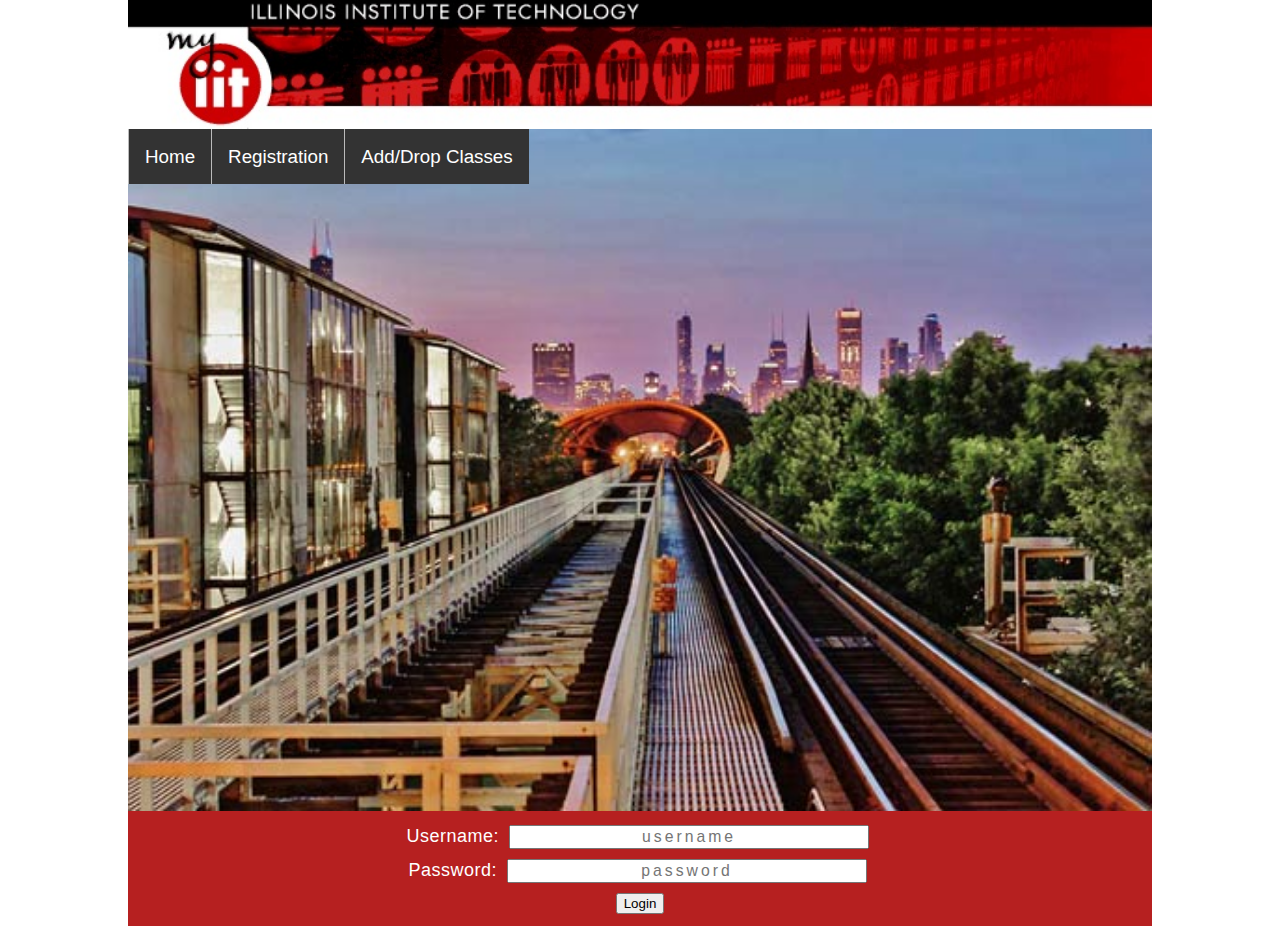
<file: index.html>
<!DOCTYPE html>
<html lang="en">
  <head>
        <title>MyIIT-Home</title>
        <meta charset="UTF-8">
        <link rel="stylesheet" href="css/style.css">
  </head>
  <body>
    <div class="content">
        <form method="get" action="#null">
               <img src="img/header_blk_red.jpg" alt="header">

              <ul id="nav">
                    <li><a href="MyIIT">Home</a></li>
                    <li><a href="registration/index.html">Registration</a></li>
                    <li><a href="CRN.html">Add/Drop Classes</a></li>
              </ul>
              <div>
                <img src="img/iit_image.jpg" alt="iit greenline">
              <fieldset class="center" name="Password Info">
                <div class="container" >
                     <p>
                       <label>Username: <input type="text" name= "Username_field" placeholder="username"></label>
                     </p>
                     <p>
                       <label>Password: <input type ="text" name="Password_field" placeholder="password"></label>
                     </p>
                     <p>
                       <input type="submit" name="submit" id="submit" value="Login" />
                     </p>
                </div>
              </fieldset>
        </form>
      </div>
  </body>
  </html>
</file>
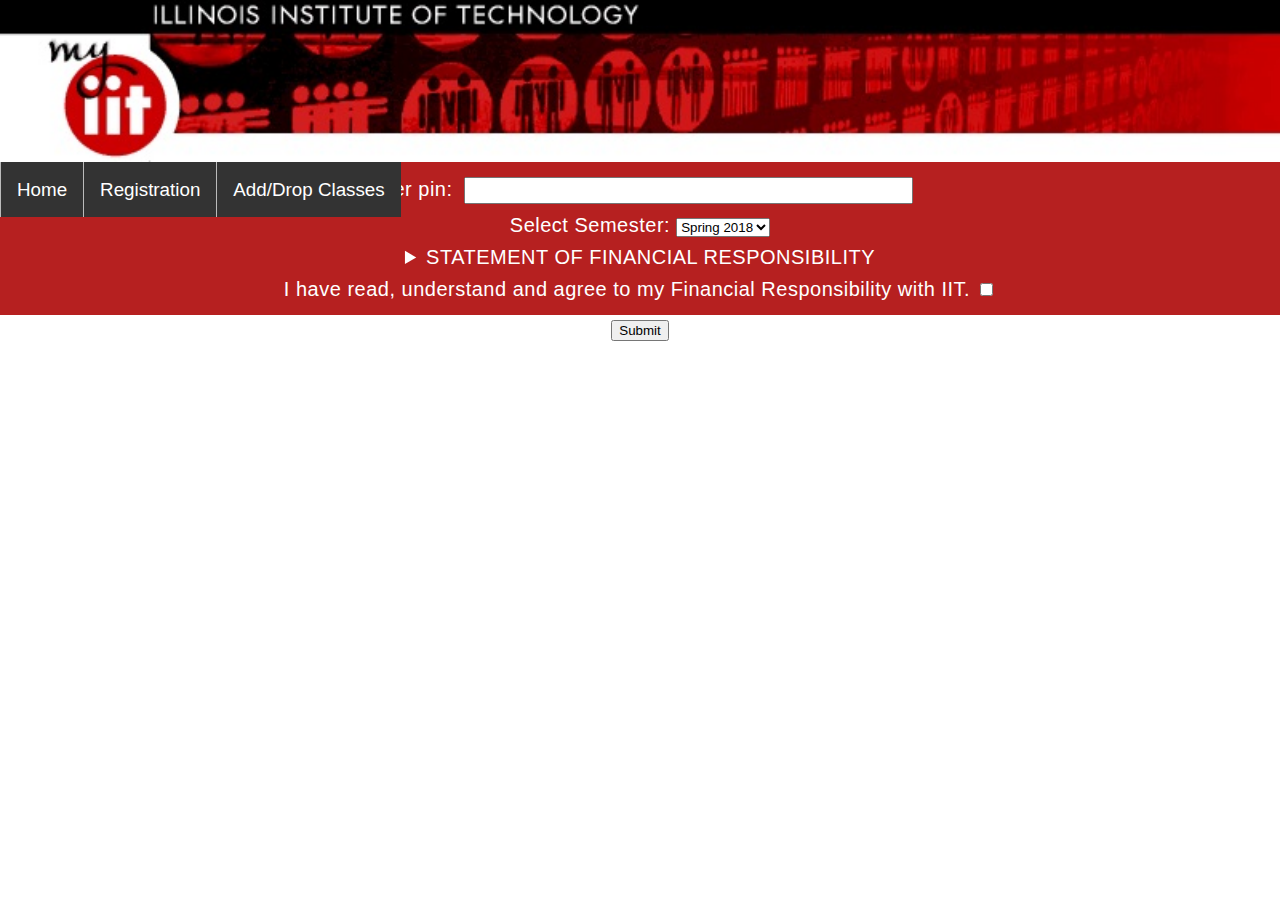
<file: registration/index.html>
<!DOCTYPE html>
  <html lang="en" id="registration">
  
    <head>
      <title>myIIT-Register</title>
      <meta charset="utf-8"/>
      <link rel="stylesheet" href="../css/style.css">
    </head>
    <header>
      <img src="../img/header_blk_red.jpg" alt="header">
      
      <ul id="nav">
        <li><a href="../index.html">Home</a></li>
        <li><a href="../registration/index.html">Registration</a></li>
        <li><a href="../crn/index.html">Add/Drop Classes</a></li>
      </ul>
    </header>
    
    <body>    
      <div class="register">
        <form method="GET" action="#null" enctype="multipart/form-data">
          <fieldset>
            <p>
              <label for="pin">Enter pin:</label>
              <input id="pin" type="text" name="user_name">
            </p>
            <p>
              <label id="semester">Select Semester:</label>
              <select id="semester">
                <option value="value1" selected>Spring 2018</option> 
              </select>
            </p>
            <details>
              <summary>STATEMENT OF FINANCIAL RESPONSIBILITY</summary>
              <p> Illinois Institute of Technology (IIT) is providing you this information to help you understand the commitment that you are making with respect to the payment of your tuition, fees and other costs during your terms of enrollment at IIT, and by clicking the box below and proceeding to register for courses at IIT, you are acknowledging that you have received, read and understood this information and agreed to the terms and conditions that it contains.</p>
              <ol>  
                <li>Your student account includes charges and credits assessed to you during your enrollment at IIT, including, without limitation, tuition, room, board, fees, expenses, health insurance premiums, financial aid credits and adjustments, payments made to your account, service charges for late payment, and various fines. You may view your student account at any time through the myIIT portal.</li>
                <li>Each semester, a billing statement will be made available to you through the myIIT portal and such other responsible party or parties that you designate (e.g., parent or guardian) and for whom you have provided IIT with an e-mail address. This statement will detail the then-current charges, payments and other credits to your account, including the amount you must pay and the date such payment is due. Notifications of new billing statements will be sent via email to your IIT email address as well as the e-mail for any other responsible party that you had designated. You agree to monitor your IIT email account regularly.</li>
                <li>If your financial aid, including any disbursements of Title IV funds such as Pell grants or Federal loans, creates a credit balance on your student account, you will be refunded any such overage. If any non-financial aid payments that you make results in an overpayment of the charges on your account, IIT will hold these credits on your student account to be applied towards future charges, unless you contact the Student Accounting Office to request a refund of the overpayment, or you cease to be enrolled.</li>
                <li>By clicking the box below and proceeding to register for classes, you promise to take financial responsibility for the payment of all your education related charges and fees that become a part of your student account, when those charges are due regardless of your expected reliance on third-party resources such as financial aid, family gifts, employer reimbursement, private loans, outside scholarship or sponsorships. Any balance due to IIT as the result of adjustments made to your estimated or confirmed financial aid or your refusal to apply for any or all of your financial aid or your inability to complete the financial aid verification become your responsibility for payment. You agree to supply the Financial Aid Office with any reasonable information or documents that they may request to complete the verification process in a timely manner.</li>
                <li>By clicking the box below and proceeding to register for classes, you acknowledge that any outstanding balance due on your student account that is not timely paid when due is subject to service charges in the amounts or at the rates established and published by IIT from time to time and that you will be prevented from registering for additional courses at IIT or obtaining official documents such as diplomas or transcripts until that outstanding balance has been paid in full. You also acknowledge that failure to pay any amount due by the due date may result in an unfavorable report with credit bureaus and collection activities against you, including litigation. You agree to pay the actual expenses incurred in connection with collection of the debt, including but not limited to attorney fees, and you also agree to reimburse IIT the fees of any collection agency, which may be based on a percentage at a maximum of 33% of the aggregate amount of the debt.</li>
              </ol>
            </details>
            <p>
              <label for="acknowledge">I have read, understand and agree to my Financial Responsibility with IIT.</label>
              <input id="acknowledge" type="checkbox" name="user_name">
            </p>
          </fieldset>
          
          <p class="button">
            <input type="submit" value="Submit" onclick="return Validate()" id="submit">
          </p>
        </form>
      </div>
    </body>
  </html>
</file>
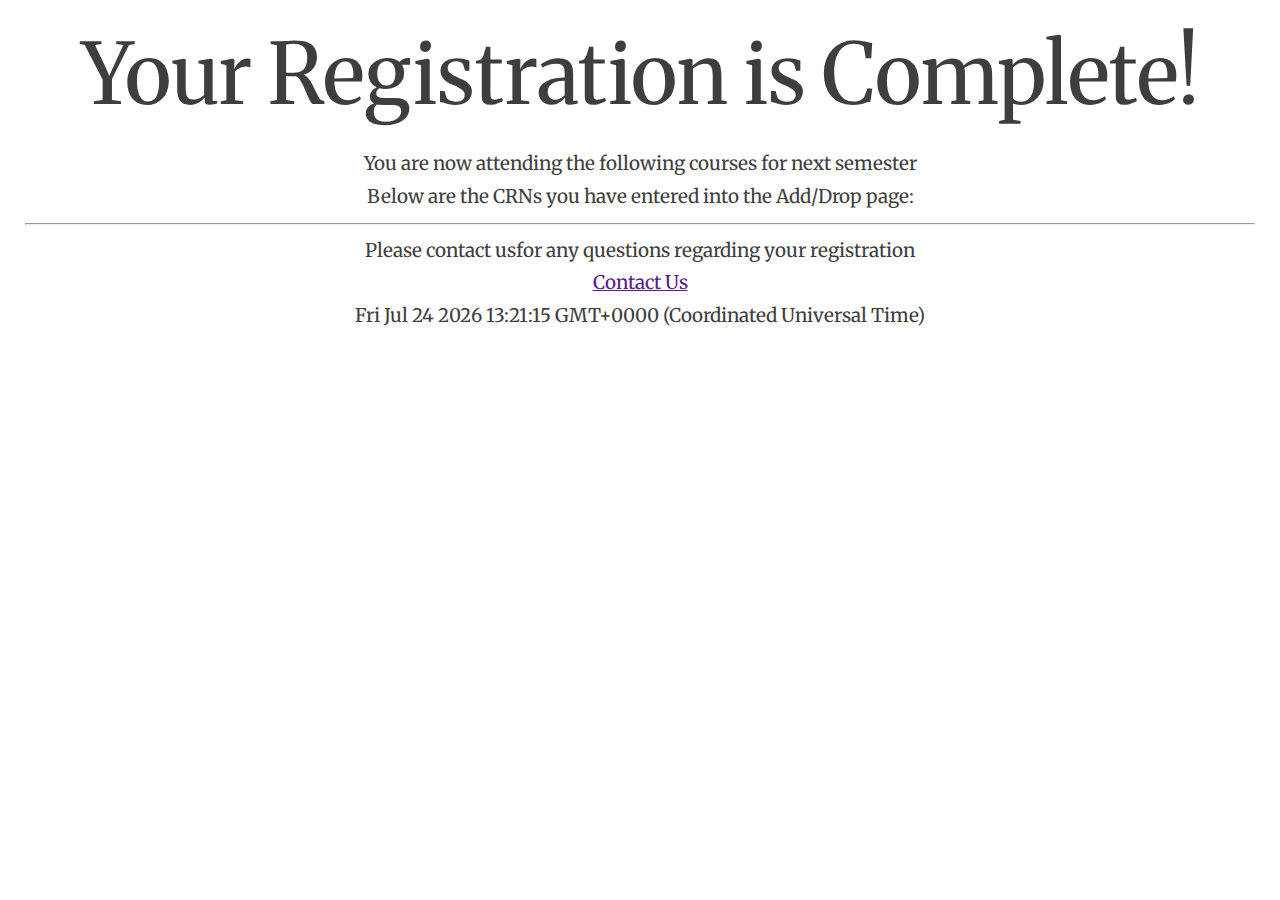
<file: confirm.html>
<html>
	<head>
	<title>Project 3::Registration Confirmation Page</title>
	<meta charset="UTF-8">
  <link rel="stylesheet" href="css/style.css">
	<script type="text/javascript" src="script.js"></script>
	<link href="https://fonts.googleapis.com/css?family=Merriweather" 
			rel="stylesheet">
	</head>
	<body id="confirmpage" onload="init()">
		<h1>Your Registration is Complete!</h1>
		<p>You are now attending the following courses for next semester</p>
		<p>Below are the CRNs you have entered into the Add/Drop page:</p>
		<hr>
		<p><strong>Please contact us</strong>for any questions regarding your registration</p>
		<p><a href="">Contact Us</a></p>
		<p id="date"></p>
	</body>
<script>
function init()
{
/** Retrieving the text input's value which was stored into localStorage
        var CRN_Code1 = localStorage.getItem("CRN_Code1");
				var CRN_Code2 = localStorage.getItem("CRN_Code2");
				var CRN_Code3 = localStorage.getItem("CRN_Code3");
				var CRN_Code4 = localStorage.getItem("CRN_Code4");
				var CRN_Code5 = localStorage.getItem("CRN_Code5");
				var CRN_Code6 = localStorage.getItem("CRN_Code6");
				var CRN_Code7 = localStorage.getItem("CRN_Code7");
				var CRN_Code8 = localStorage.getItem("CRN_Code8");
        // Writing the value in the document
        document.write("Course 1 CRN = "+CRN_Code1);
			  document.write(" Course  2 CRN = "+CRN_Code2);	
				document.write(" Course  3 CRN = "+CRN_Code3);	
				document.write(" Course  4 CRN = "+CRN_Code4);	
				document.write(" Course  5 CRN = "+CRN_Code5);	
				document.write(" Course  6 CRN = "+CRN_Code6);	
				document.write(" Course  7 CRN = "+CRN_Code7);
				document.write(" Course  8 CRN = "+CRN_Code8);*/					

document.getElementById("date").innerHTML = Date();
}
</script>
</html>
</file>
<file: css/style.css>
/* http://meyerweb.com/eric/tools/css/reset/
   v2.0 | 20110126
   License: none (public domain)
*/
html, body, div, span, applet, object, iframe,
h1, h2, h3, h4, h5, h6, p, blockquote, pre,
a, abbr, acronym, address, big, cite, code,
del, dfn, em, img, ins, kbd, q, s, samp,
small, strike, strong, sub, sup, tt, var,
b, u, i, center,
dl, dt, dd, ol, ul, li,
fieldset, form, label, legend,
table, caption, tbody, tfoot, thead, tr, th, td,
article, aside, canvas, details, embed,
figure, figcaption, footer, header, hgroup,
menu, nav, output, ruby, section, summary,
time, mark, audio, video {
	margin: 0;
	padding: 0;
	border: 0;
	font-size: 100%;
	font: inherit;
	vertical-align: baseline;
}
/* HTML5 display-role reset for older browsers */
article, aside, details, figcaption, figure,
footer, header, hgroup, menu, nav {
display: block;
}

body{
  display: block;
  font-family: "Arial", sans-serif;
  background: #fff;
  color: #3e3e3e;
	line-height: 1.44444;
	text-align: center;

}
#confirmpage
{
	font-family: 'Merriweather', serif;
	line-height: 1.75;
}
#confirmpage h1{
	font-size:4.5em;

}
#confirmpage p{

}

hr{
	display: block;
    margin-top: 0.5em;
    margin-bottom: 0.5em;
    margin-left: 25px;
    margin-right: 25px;
    border-width: 1px;
}
.content{
  max-width: 80%;
  margin: auto;
}

html {
  font-size: 1.175em; /* 22px */
  line-height: 1.182em; /* 26px / ~ 120% */
  text-rendering: optimizeLegibility;
}

 img{
   width: 100%;
   height: 100%;
   display: block;
 }

.body1{
  font-family: Helvetica, sans-serif;
  font-size: 18px;
}

fieldset
{
  text-align: center;
  font-family: "proxima-nova", "Helvetica Neue", Helvetica, Arial, sans-serif;
  font-size: 20px;
  line-height: 1.6em;
  letter-spacing: .5px;
  background: #b62020;
  border:0;
  padding: 10px;
  display: block;
	color: white;
}
.center {
    padding: 10px;
    top: 30%;
    width: auto;
    text-align: center;
    font-size: 18px;
}

form input[type='text'],form textarea {
  text-align: center;
  font-size: 0.875em;
  color: gray;
  letter-spacing: 3px;
  width: 35%;
  margin: 0.3em;
  outline-width: 0;
}

#nav{
text-align: center;
list-style:none;
position: absolute;
}

ul {
    list-style-type: none;
    margin: 0;
    padding: 0;
    overflow: hidden;
    background-color: #333;
    text-align: center;
}

li {
    float:left;
    position: relative;
    border-left:1px solid #bbb;
}

li:last-child {
    border-right: none;
}

li a {
    display: block;
    color: white;
    text-align: center;
    padding: 14px 16px;
    text-decoration: none;
}

li a:hover:not(.active) {
    background-color: #111;
}

.active {
    background-color: #4CAF50;
}


@media screen and (min-width: 768px) {


  .submit {
    width: 75%;
  }
}
#label{
	font-family: Didot, 'Didot LT STD', 'Hoefler Text', Garamond, 'Times New Roman', serif;
	color: black;
	text-align: left;
	font-size: 20px;
	text-shadow: 0px 0px 2px rgba(255,255,255,0.7);
	display: flex;
	flex-direction: column;
	margin-left: 550px;
	margin-right: 550px;
	padding-top: 25px;

}

#titles{
    color: black;
    text-align: left;
    font-size:20px;
    padding-top: 25px;
}
#titl{
	color: black;
    text-align: left;
    font-size:20px;
    font-weight: bold;
    margin:auto;
    padding-top: 25px;
}

#title{
	color: black;
    text-align: left;
    font-size:25px;
    margin:auto;
    padding-top: 25px;
}
#title1{
	color: black;
    text-align: left;
    font-size:25px;
    margin:auto;
    padding-top: 25px;
}

#title2{
	color: black;
    text-align: center;
    font-size:25px;
    margin:auto;
    padding-top: 25px;
}
</file>
